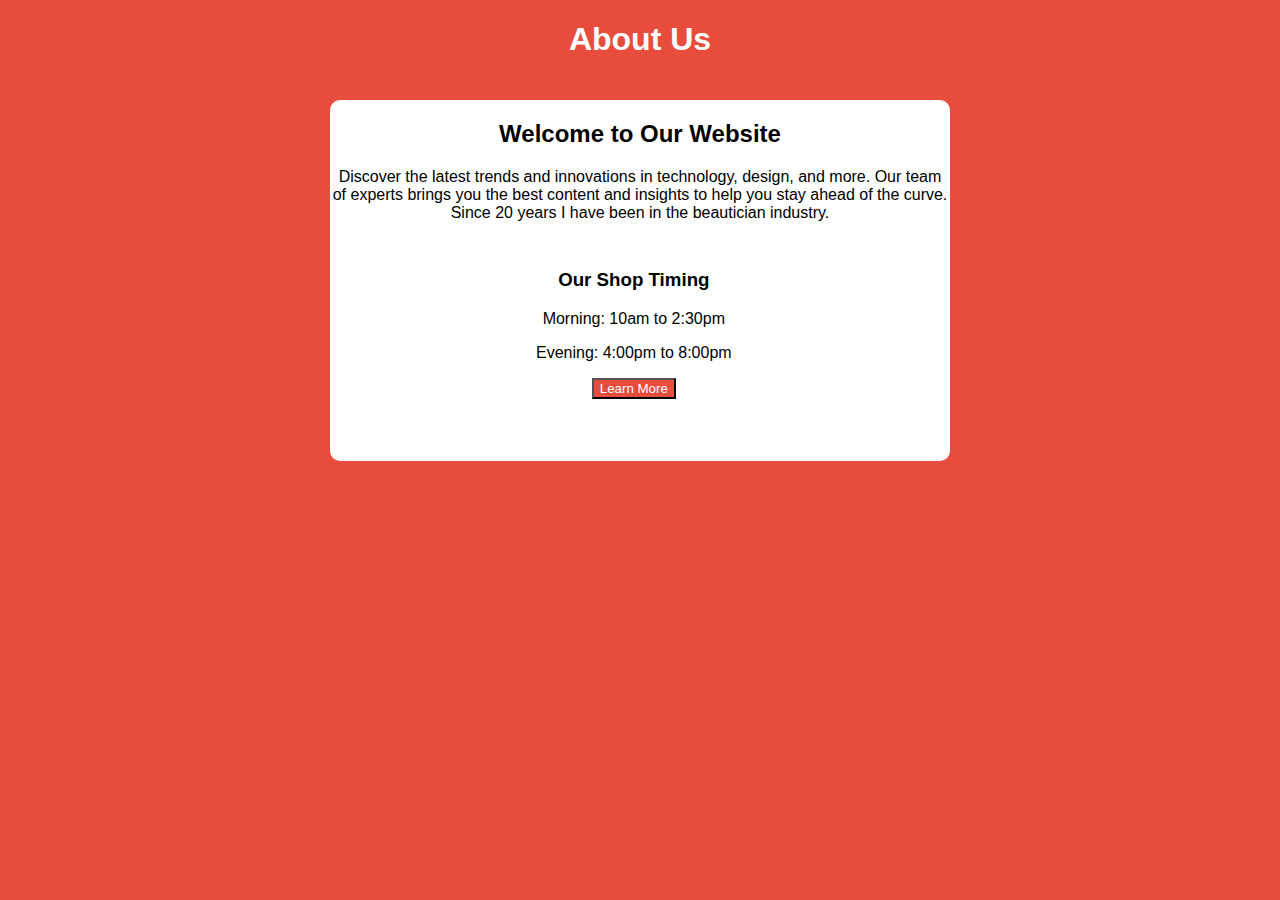
<file: Parlor/about.html>
<!DOCTYPE html>
<html lang="en">
<head>
    <meta charset="UTF-8">
    <meta name="viewport" content="width=device-width, initial-scale=1.0">
    <title></title>
    <link rel="stylesheet" href="aboutus.css">

</head>
<body>
    <section class="hero">
        <div class="heading">
            <h1>About Us</h1>
        </div>
        <div class="container">
            <div class="hero-content">
                <h2>Welcome to Our Website</h2>
                <p>Discover the latest trends and innovations in technology, design, and more.
                    Our team of experts brings you the best content and insights to help you stay
                    ahead of the curve. Since 20 years I have been in the beautician industry.</p>
                <div class="shop-timings">
                    <h3>Our Shop Timing</h3>
                    <p>Morning: 10am to 2:30pm</p>
                    <p>Evening: 4:00pm to 8:00pm</p>
                    <button class="cta-button">Learn More</button>
                </div>
                
            </div>
            
        </div>
    </section>
</body>
</html>
</file>
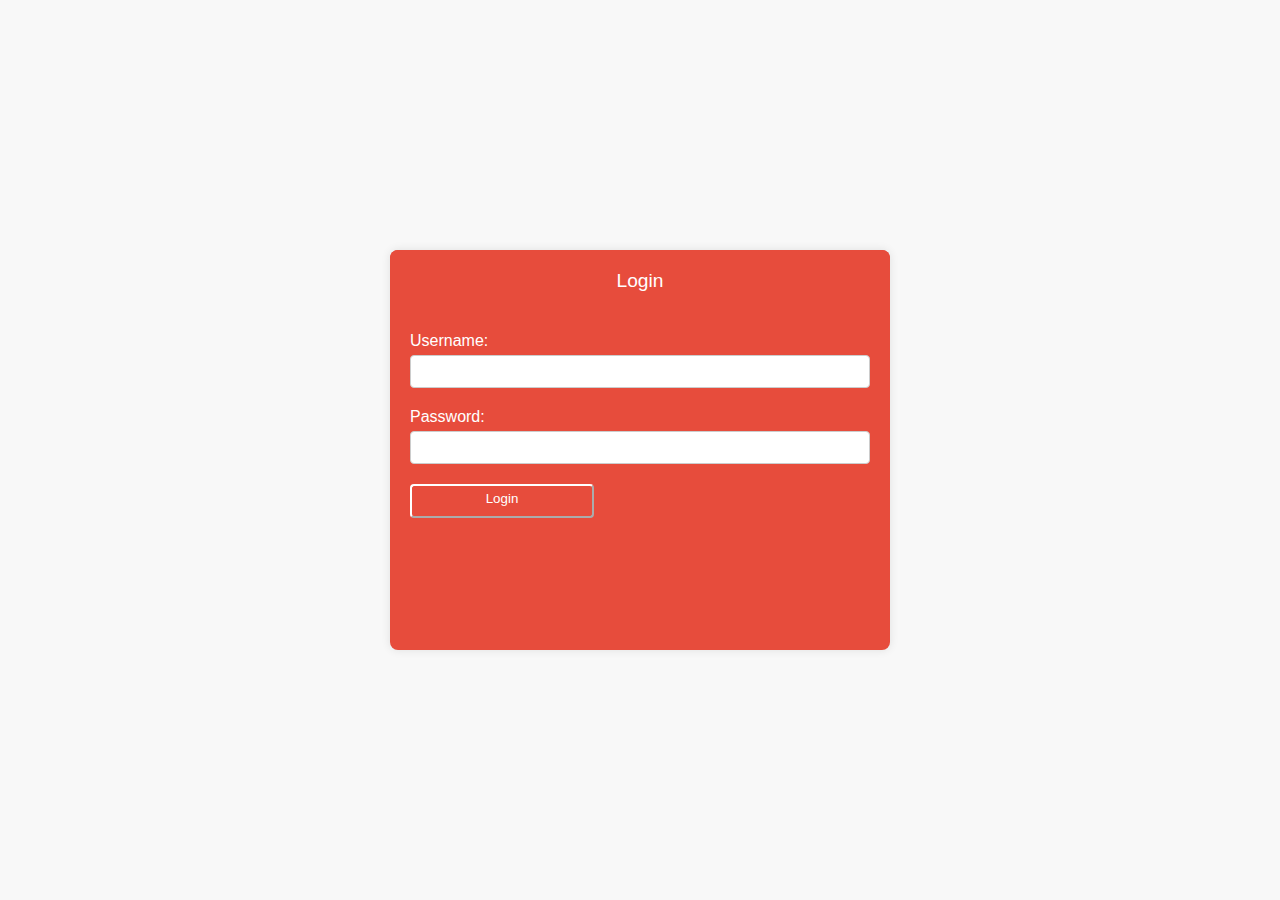
<file: Parlor/login.html>
<!DOCTYPE html>
<html lang="en">
<head>
    <meta charset="UTF-8">
    <meta name="viewport" content="width=device-width, initial-scale=1.0">
    <title>Login Page</title>
    <style>
        body {
            font-family: Arial, sans-serif;
            margin: 0;
            padding: 0;
            display: flex;
            justify-content: center;
            align-items: center;
            min-height: 100vh;
            background-color: #f8f8f8;
        }

        .login-container {
            background-color: #e74c3c; /* Orange color */
            box-shadow: 0 0 10px rgba(0, 0, 0, 0.1);
            border-radius: 8px;
            overflow: hidden;
            width: 500px;
            height: 400px;

        }

        .login-header {
            text-align: center;
            padding: 20px;
            color: #fff; /* White text color */
            font-size: 1.2em;
            background-color: #e74c3c /* Slightly darker orange for header */
        }

        .login-form {
            padding: 20px;
        }

        .form-group {
            margin-bottom: 20px;
            justify-content: space-around;
        }

        label {
            display: block;
            margin-bottom: 5px;
            color: #fff; /* Dark gray text color */
        }

        input {
            width: 100%;
            padding: 8px;
            box-sizing: border-box;
            border: 1px solid #ccc; /* Light gray border */
            border-radius: 4px;
        }

        .login-button {
            width: 40%;
            padding: 10px;
            box-sizing: border-box;
            border-radius: 4px;
            background-color: #e74c3c; /* Slightly darker orange for button */
            color: #fff; /* White text color */
            cursor: pointer;
            border-color: #fff;
            padding-top: 1%;
        }

        .login-button:hover {
            background-color: #e74c3c; /* Lighter orange on hover */
        }
    </style>
</head>
<body>
    <div class="login-container">
        <div class="login-header">Login</div>
        <div class="login-form">
            <div class="form-group">
                <label for="username">Username:</label>
                <input type="text" id="username" name="username" required>
            </div>
            <div class="form-group">
                <label for="password">Password:</label>
                <input type="password" id="password" name="password" required>
            </div>
            <button class="login-button" type="submit" onclick="func()">Login</button>
        </div>
    </div>
    <script>
       function func(){
            var x = document.getElementById("username").value;
          var y = document.getElementById("password").value;
        if(x == 'rohansoundane07@gmail.com' && y =='12345678'){
            alert("successfull ! ");
            window.location.assign("index.html");
        }
        else{
            alert("Invalid Input")
        }
        }
   
    </script>
</body>
</html>
</file>
<file: Parlor/aboutus.css>
/* aboutus.css */

body {
  margin: 0;
  font-family: Arial, sans-serif;
  background-color: #e74c3c;
  color: white;
}

.container {
  display: flex;
  flex-direction: column;
  align-items: center; /* Center horizontally */
  padding: 20px;
}


.text {
  flex: 1;
  padding: 20px;
}
.heading{
  display: flex;
  justify-content: center;
  align-items: center;
}
.shop-timings{
  padding-top: 2%;
  margin-right: 2%;
}
.hero-content{
    width: 50%;
    height: auto;
    background-color: #fff;
    color: black;
    padding-bottom: 5%;
    text-align: center;
    border-radius: 10px;
  }
  .cta-button{
    background-color: #e74c3c;
    color: #ffff;
    
  }
</file>
